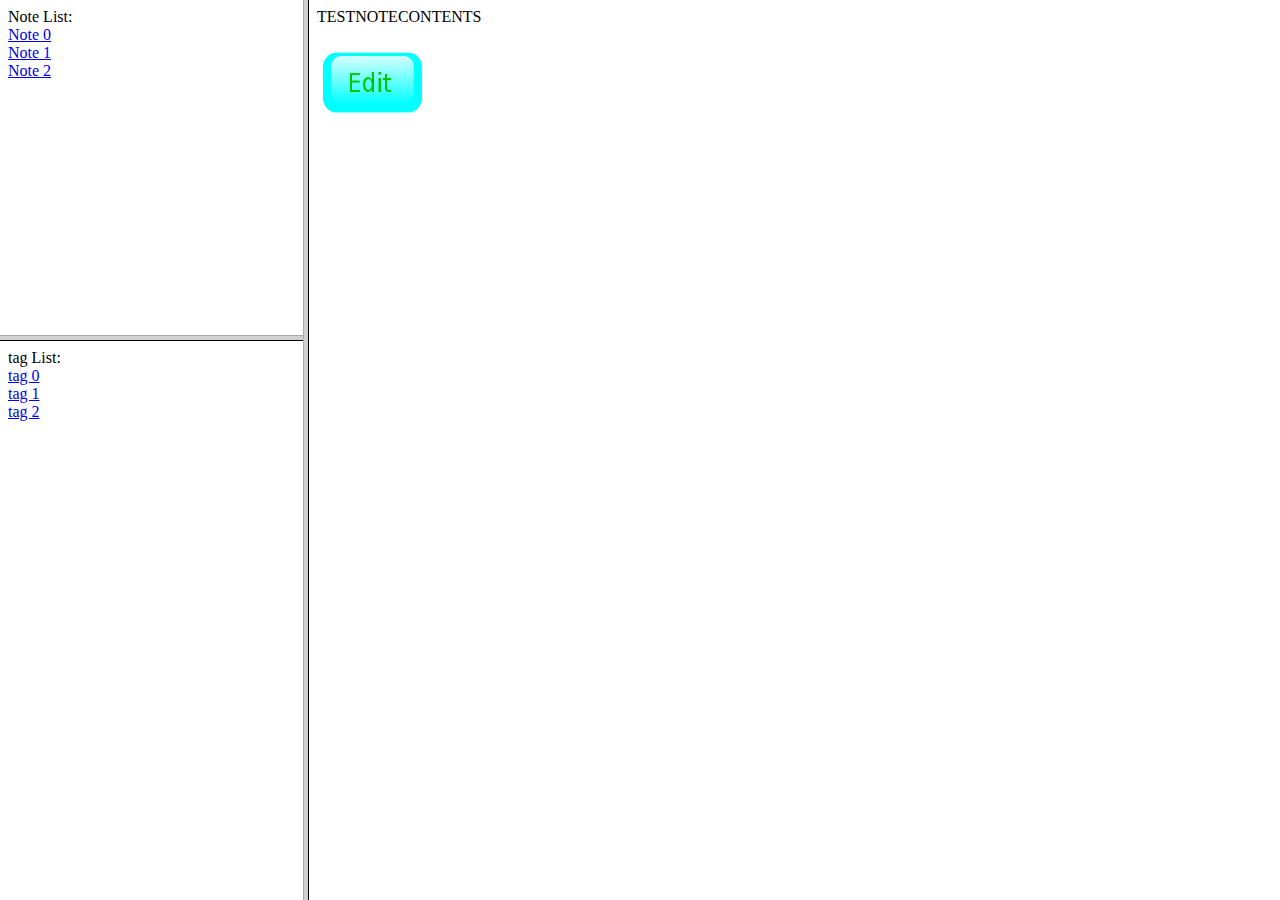
<file: index.html>
<html>
<head>
	<script>
		window.name = "TestNoteFirst";
		var openNote = function(noteNumber) {
			var noteframe = document.getElementById("slack");
			noteframe.width = 100;
			noteframe.height = 100;
		}
	</script>
</head>
<frameset cols="25%, 80%">
	<frameset rows="120, 200">
		<frame src="folders.html">
		<frame src="tags.html">
	</frameset>
	<frame src="note.html"></frame>
</frameset>
</html>
</file>
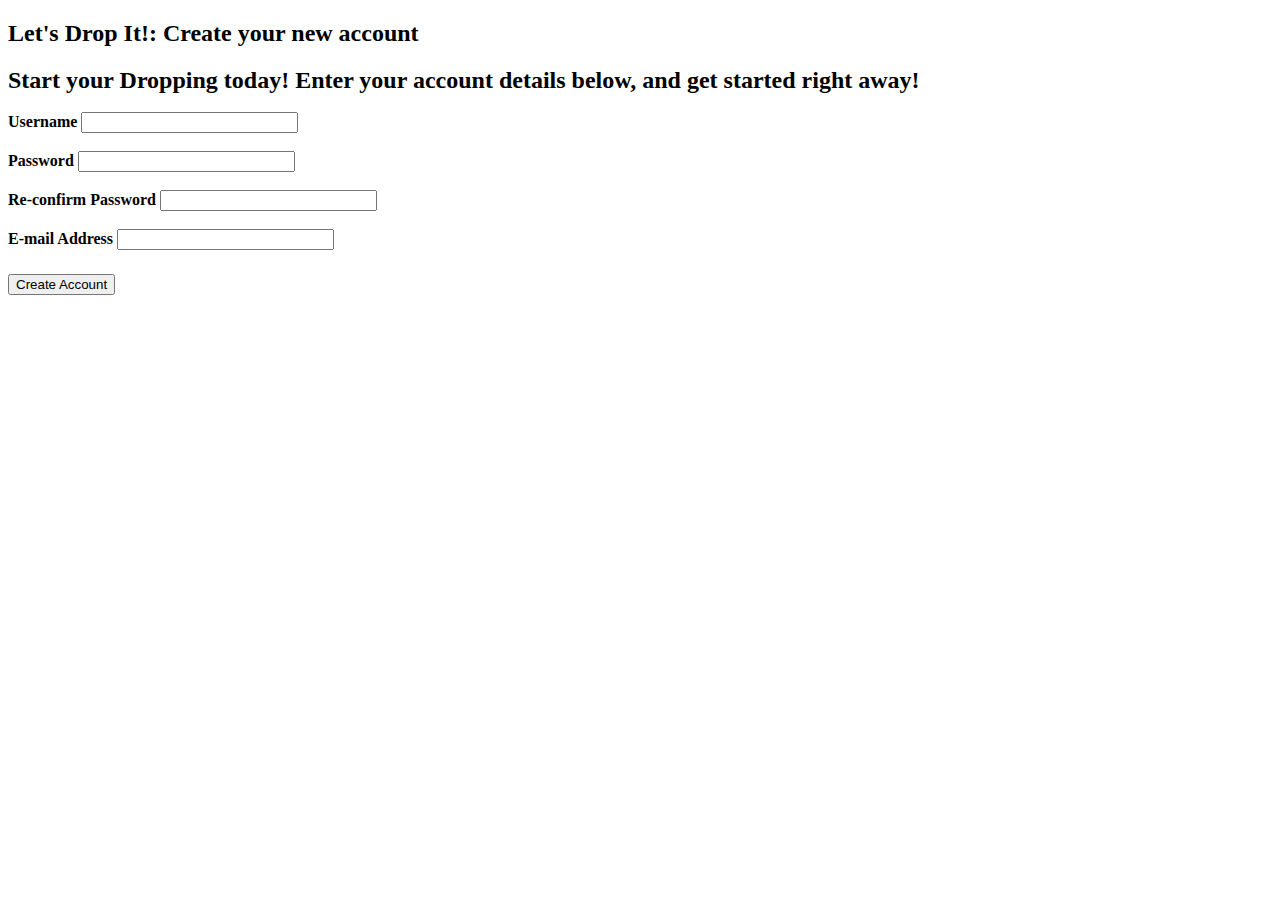
<file: createAccount.html>
<!DOCTYPE HTML PUBLIC "-//W3C/DTD HTML 4.0 Transitional//EN">
<html>
<META HTTP-EQUIV = "Pragma" CONTENT="no-cache">
<title> Let's Drop It!: Get Started Now </title>
<body>
<h2>Let's Drop It!: Create your new account</h2>
<FORM METHOD=POST ACTION="j_security_check">
<p>
<font size="5"> <strong> Start your Dropping today! Enter your account details below, and get started right away! </strong></font>
<BR>
<BR>
<strong> Username</strong> <input type="text" size="24" name="j_username">
<BR>
<BR>
<strong> Password </strong>  <input type="password" size="24" name="j_password">
<BR>
<BR>
<strong> Re-confirm Password </strong> <input type="password" size="24" name="j_password2">
<BR>
<BR>
<strong> E-mail Address </strong> <input type="email" size="24" name="j_email">
<BR>
<BR>
<font size="5">  <strong></strong></font>
<input type="submit" name="create" value="Create Account">
</p>

</form>
</body>
</html>
</file>
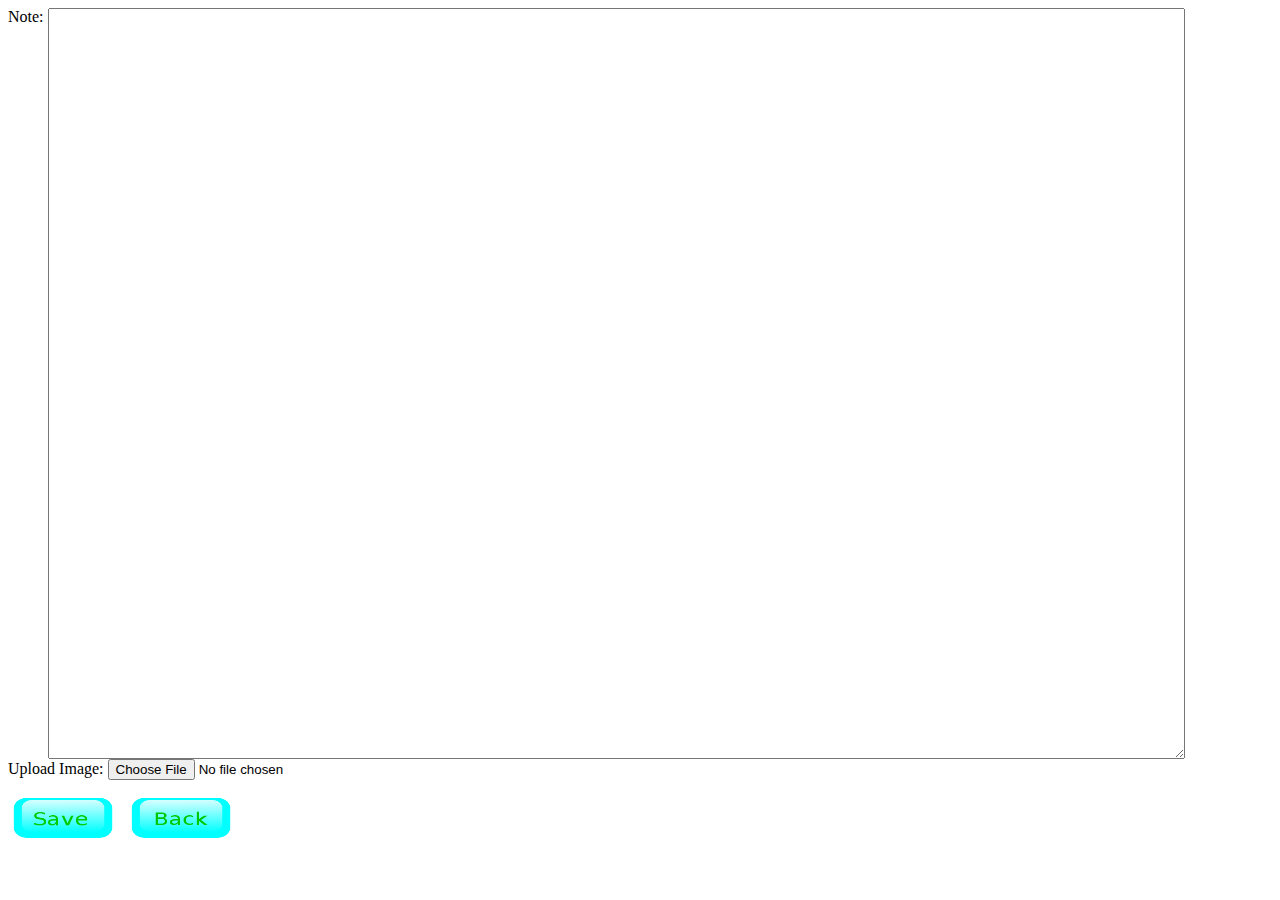
<file: edit.html>
<html>
<head>
	<style type = "text/css">
	textarea {width:90%;
		height:85%;
		vertical-align:top;
	}
	</style>
	<script>
		var glNoteId = window.name;
		var firstOpenFlag = true;
		/*
		//var clearNote = function() {
		//	if (firstOpenFlag) {
		//		firstOpenFlag = false;
		//		noteForm = document.forms['noteform'];
		//		noteForm.elements["note"].value = "";
		//	}
		//};
		*/
		var saveNote = function() {
			//SAVE HERE
			//glNoteId is the noteId that we want to save to
			notecontentstext = document.getElementById("notecontents").value;
			alert(notecontentstext);
		};
	</script>
</head>
<body>
	<form action="" method="post" name="noteform">
		Note: <textarea id="notecontents"></textarea> <br>

		Upload Image: <input id="file" type="file" name="fileupload" class="image"/><br>
		<input type="image" src="savebutton.png" height="10%" width="9%" onclick="saveNote();"/>
		<a href="note.html"> <img height="10%" width="9%" src= "backbutton.png"> 		</a>
	</form>

</body>
</file>
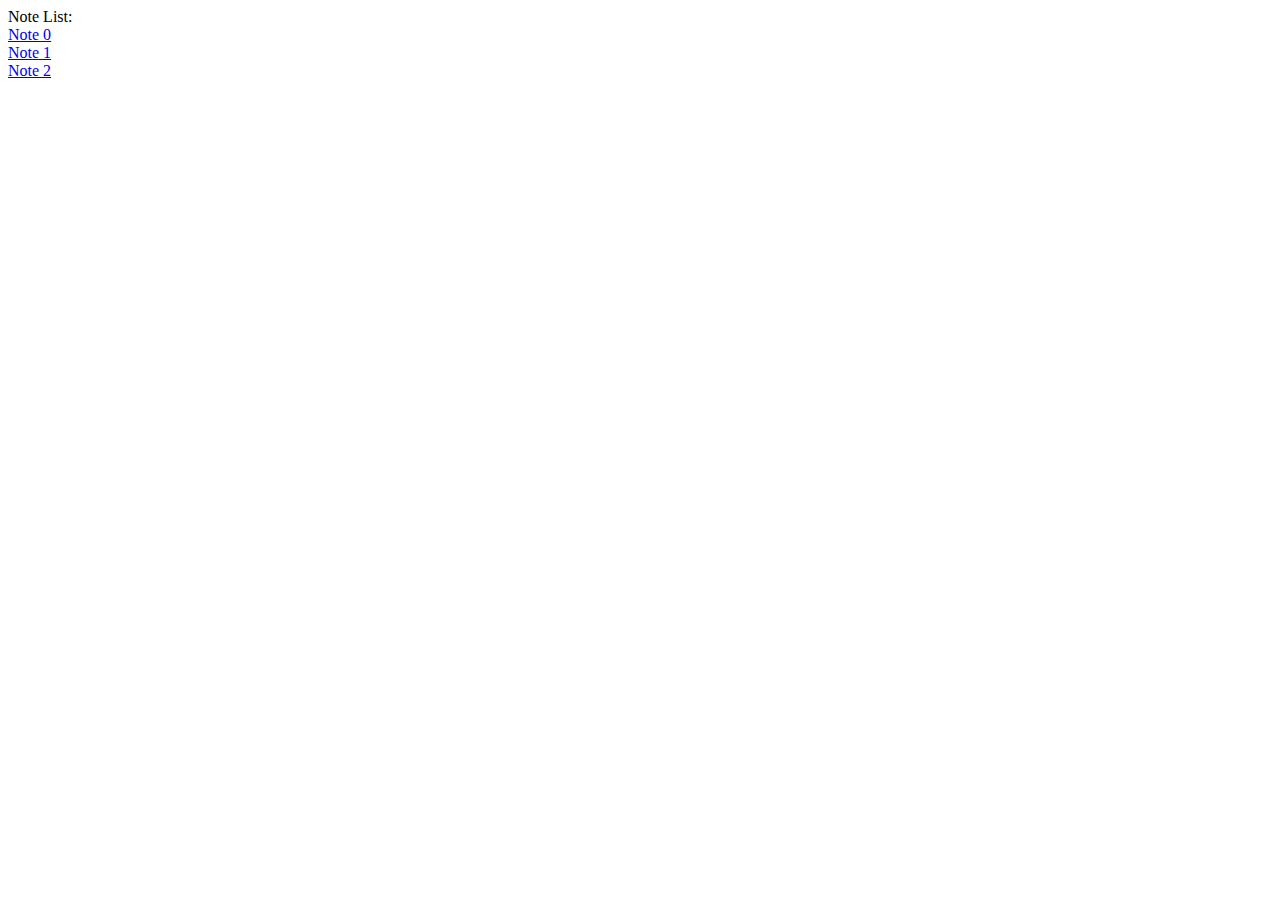
<file: folders.html>
<html>
<head>
	Note List:<br>
	<script>
	// notelist should be replaced by the file list of the notes directory in the DropBox
	var notelist = new Array();
	notelist[0] = "Note 0";
	notelist[1] = "Note 1";
	notelist[2] = "Note 2";
	var openNote = function (noteIndex) {
		window.name = notelist[noteIndex];
		document.getElementById("noteliststatus").innerHTML = "Opening note " + noteIndex + " <br>";
	};
	for (i=0;i<notelist.length;i++) {
		document.write("<a href='javascript:void(0)' onclick='openNote(" + i + ");'> " + notelist[i]+"</a><br>");
	}
	</script>
</head>
<body>
	<div id="noteliststatus"></div>
</body>
</html>
</file>
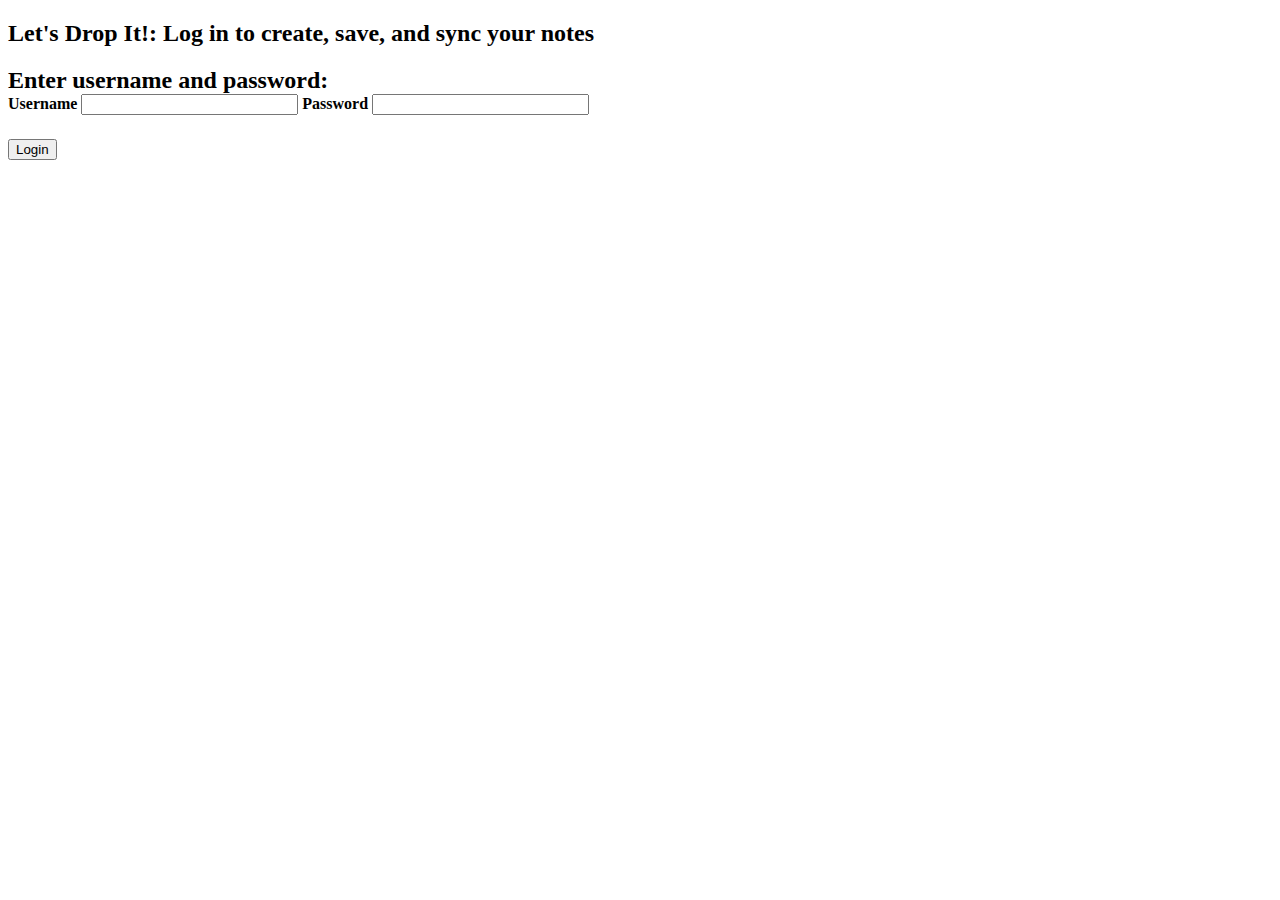
<file: login.html>
<!DOCTYPE HTML PUBLIC "-//W3C/DTD HTML 4.0 Transitional//EN">
<html>
<META HTTP-EQUIV = "Pragma" CONTENT="no-cache">
<title> Let's Drop It!: Log in to create, save, and sync your notes </title>
<body>
<h2>Let's Drop It!: Log in to create, save, and sync your notes</h2>
<FORM METHOD=POST ACTION="j_security_check">
<p>
<font size="5"> <strong> Enter username and password: </strong></font>
<BR>
<strong> Username</strong> <input type="text" size="24" name="j_username">
<strong> Password </strong>  <input type="password" size="24" name="j_password">
<BR>
<BR>
<font size="5">  <strong></strong></font>
<input type="submit" name="login" value="Login">
</p>

</form>
</body>
</html>
</file>
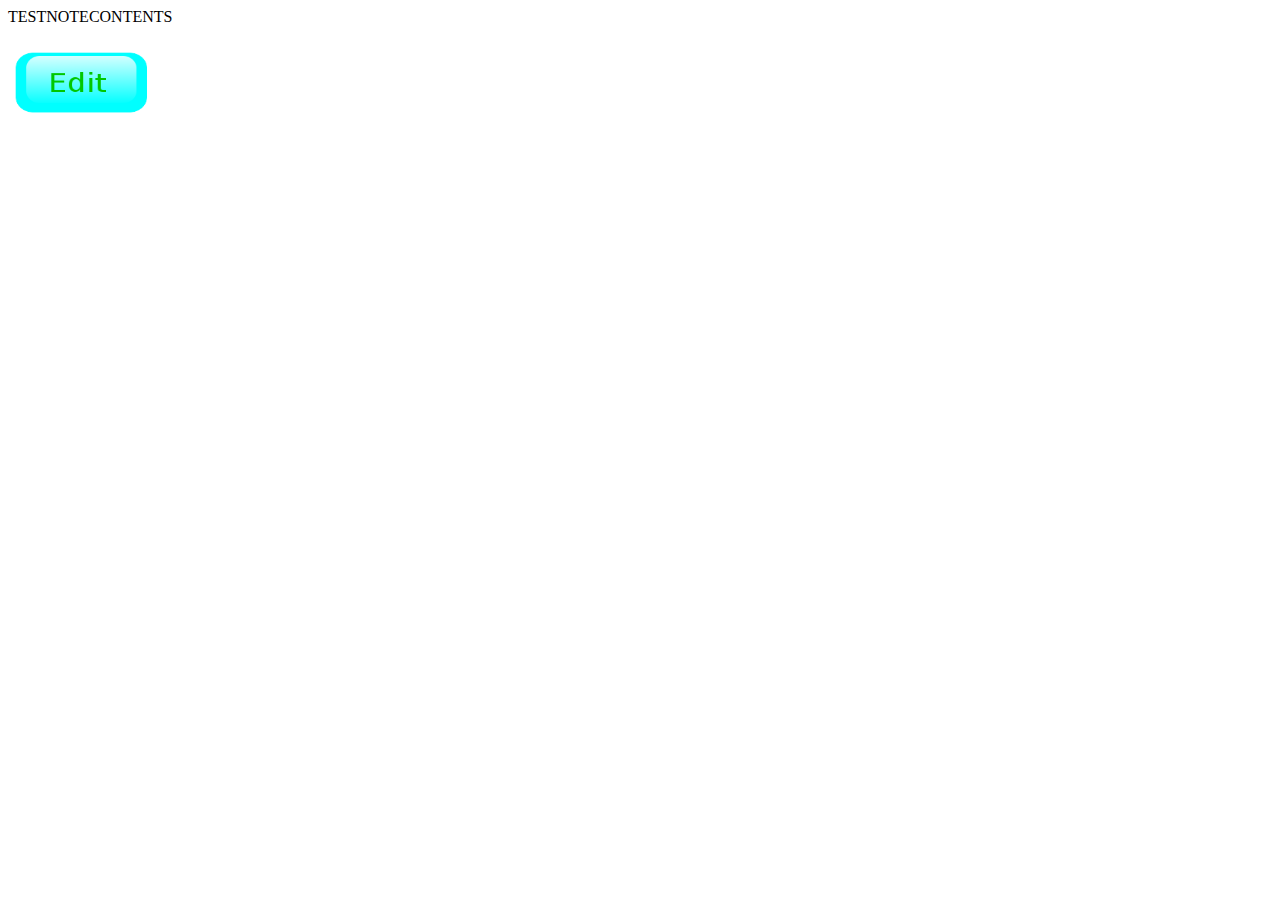
<file: note.html>
<html>
<head>
	<script>
		var glNoteId = parseInt(window.name);
		var readNoteContents = function(noteIndex) {
			return "TESTNOTECONTENTS";
		};
		var showNotes = function() {
			notecontents = readNoteContents(glNoteId);
			document.getElementById("viewnote").innerHTML = readNoteContents();
		};
		var gotoeditpage = function() {
			location.href = "edit.html";
		}
	</script>
</head>
<body onLoad="showNotes();">
<div id="viewnote"></div>
<input type="image" src="editbutton.png" height="15%" width="12%" onclick="gotoeditpage();">
</body>
</html>
</file>
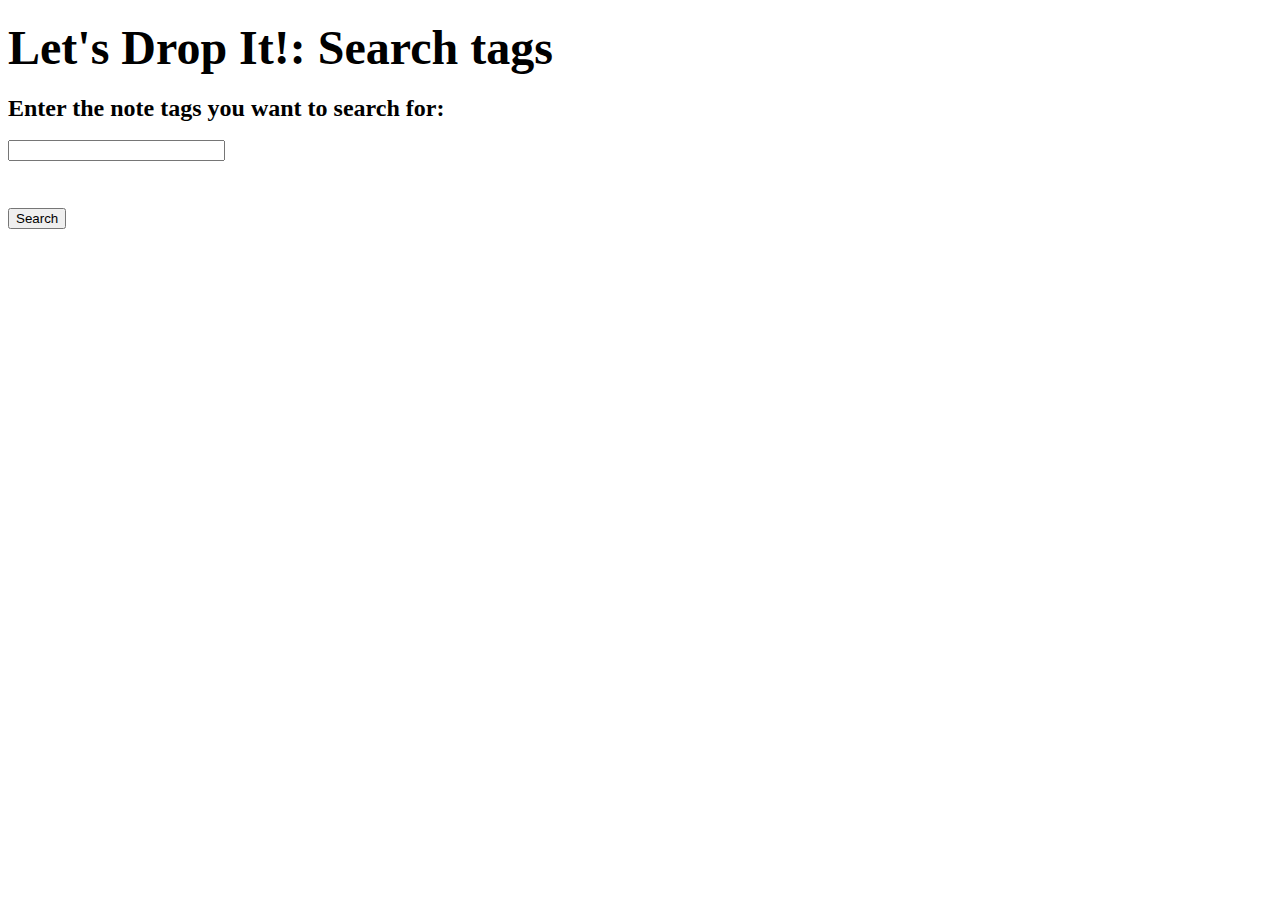
<file: search.html>
<!DOCTYPE HTML PUBLIC "-//W3C/DTD HTML 4.0 Transitional//EN">
<html>
<META HTTP-EQUIV = "Pragma" CONTENT="no-cache">
<title> Let's Drop It!: Search tags </title>
<body>
<h2> <font size="10">Let's Drop It!: Search tags</font></h2>
<FORM METHOD=POST ACTION="j_security_check">
<p>
<font size="5"> <strong> Enter the note tags you want to search for: </strong></font>
<BR>
<BR>
<input type="text" size="24" name="j_search">
<BR>
<BR>
<font size="36">  <strong></strong></font>
<input type="submit" name="search" value="Search">
</p>

</form>
</body>
</html>
</file>
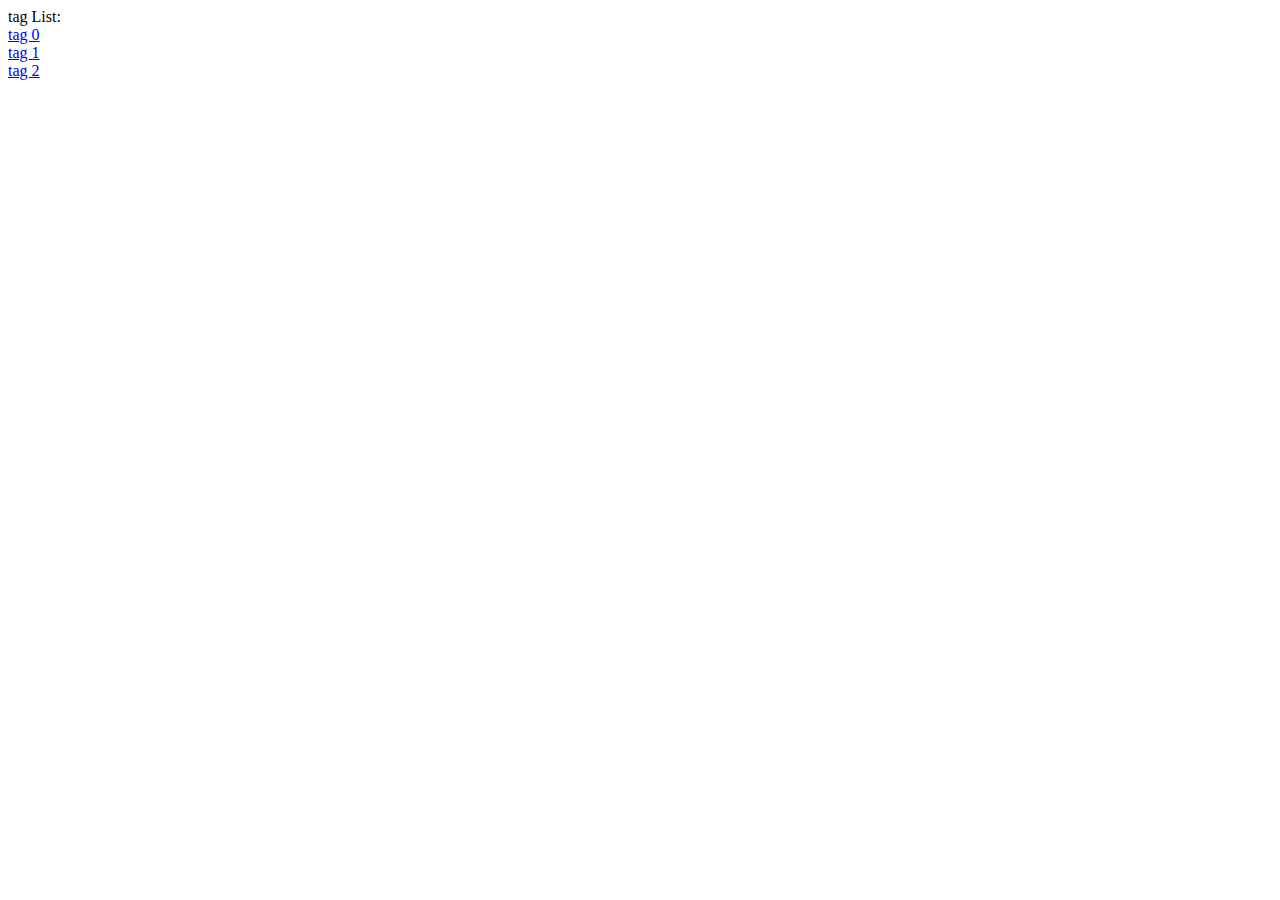
<file: tags.html>
<html>
<head>
	tag List:<br>
	<script>
	// list should be replaced by the file list of the tags directory in the DropBox
	var taglist = new Array();
	taglist[0] = "tag 0";
	taglist[1] = "tag 1";
	taglist[2] = "tag 2";


	var opentag = function (tagIndex) {
		document.getElementById("tagstatus").innerHTML = "Opening tag " + tagIndex + " <br>";
	};
	for (i=0;i<taglist.length;i++) {
		document.write("<a href='javascript:void(0)' onclick='opentag(" + i + ");'> " + taglist[i]+"</a><br>");
	}
	</script>
</head>
<body>
	<div id="tagstatus"></div>
</body>
</html>
</file>
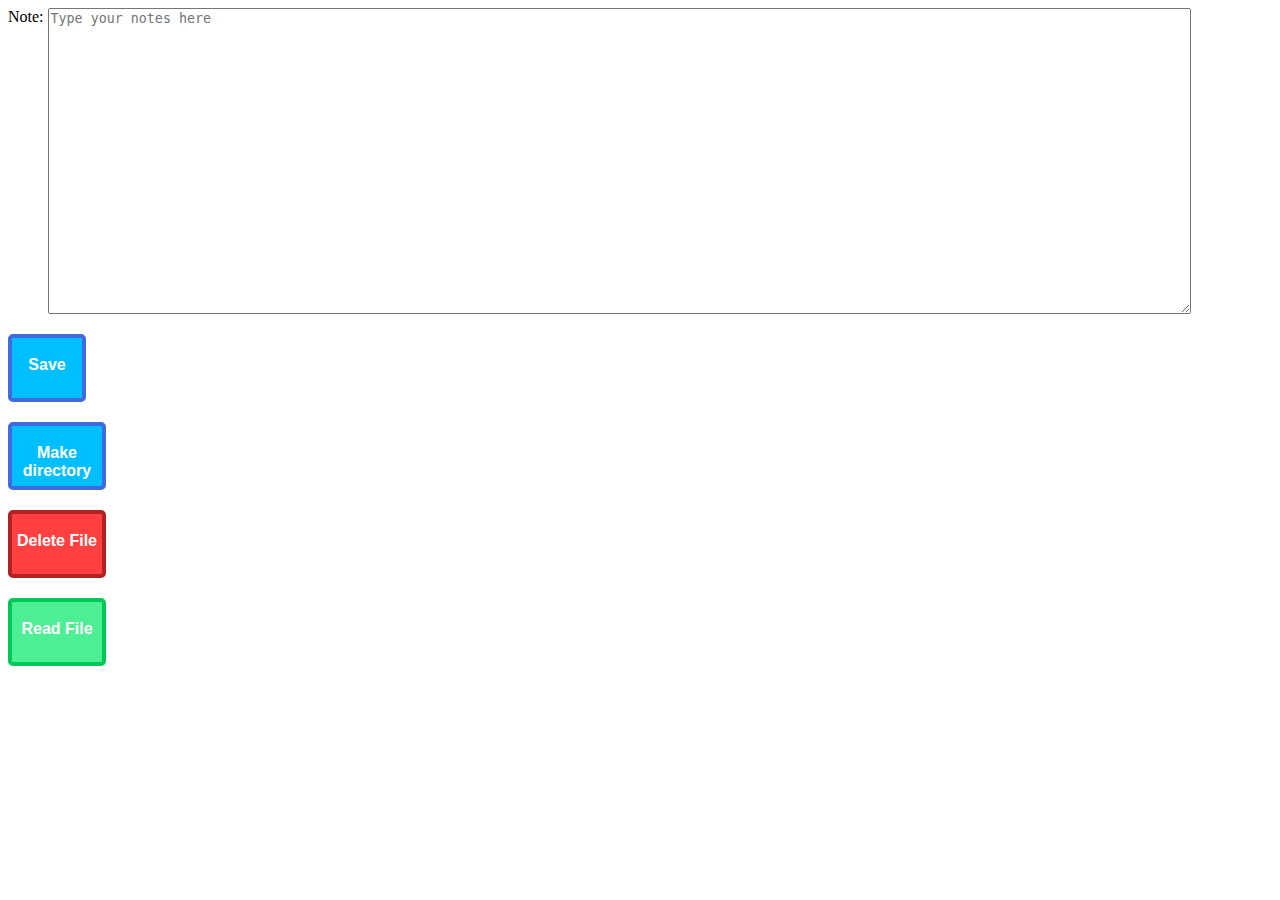
<file: LetsDropIt/dp_note.html>
<!DOCTYPE html>
<html>
<head>
	<title>Trying JQuery</title>
	<script type="text/javascript" src="jquery.js"></script>
    <script type="text/javascript" src="dropbox.min.js"></script>
    <script type="text/javascript" src="save_note.js"></script>
    <link rel="stylesheet" type="text/css" href="dp_notestyle.css">
</head>

<body>
	<form action="" method="post" name="noteform">
        Note: <textarea id="notecontents" placeholder="Type your notes here" cols="100" rows="20" ></textarea> <br>
    </form>
    <!--<input id="textbox" type="image" src="savebutton.png" height="10%" width="9%" />-->
    <div id="textbox"><br/>Save</div>
    <div id="mkdir"><br/>Make directory</div>
    <div id="delFile"><br/>Delete File</div>
    <div id="readFile"><br/>Read File</div>
</body>
</html>
</file>
<file: LetsDropIt/dp_notestyle.css>
textarea{
    width:90%;
    height:85%;
    vertical-align:top;
}

#mkdir{
    width : 90px;
    height: 60px;
    background-color: #00BFFF;
    color: #FFFFFF;
    border-radius: 5px;
    border: 4px solid #4169E1;
    font-family: Verdana, Arial, Sans-Serif;
    font-size:1em;
    font-weight:bold;
    text-align:center;
    display: inline block;
    position:relative;
    top:40px;
    cursor:pointer;
}

#textbox{
    position:relative;
    width : 70px;
    height: 60px;
    background-color: #00BFFF;
    color: #FFFFFF;
    border-radius: 5px;
    border: 4px solid #4169E1;
    font-family: Verdana, Arial, Sans-Serif;
    font-size:1em;
    font-weight:bold;
    text-align:center;
    display: inline block;
    top:20px;
    cursor:pointer;
}

#readFile{
    position:relative;
    width : 90px;
    height: 60px;
    background-color: #4EEE94;
    color: #FFFFFF;
    border-radius: 5px;
    border: 4px solid #00C957;
    font-family: Verdana, Arial, Sans-Serif;
    font-size:1em;
    font-weight:bold;
    text-align:center;
    display: inline block;
    top:80px;
    cursor:pointer;

}

#delFile{
    position:relative;
    width : 90px;
    height: 60px;
    background-color: #FF4040;
    color: #FFFFFF;
    border-radius: 5px;
    border: 4px solid #B22222;
    font-family: Verdana, Arial, Sans-Serif;
    font-size:1em;
    font-weight:bold;
    text-align:center;
    display: inline block;
    top:60px;
    cursor:pointer;
}
</file>
